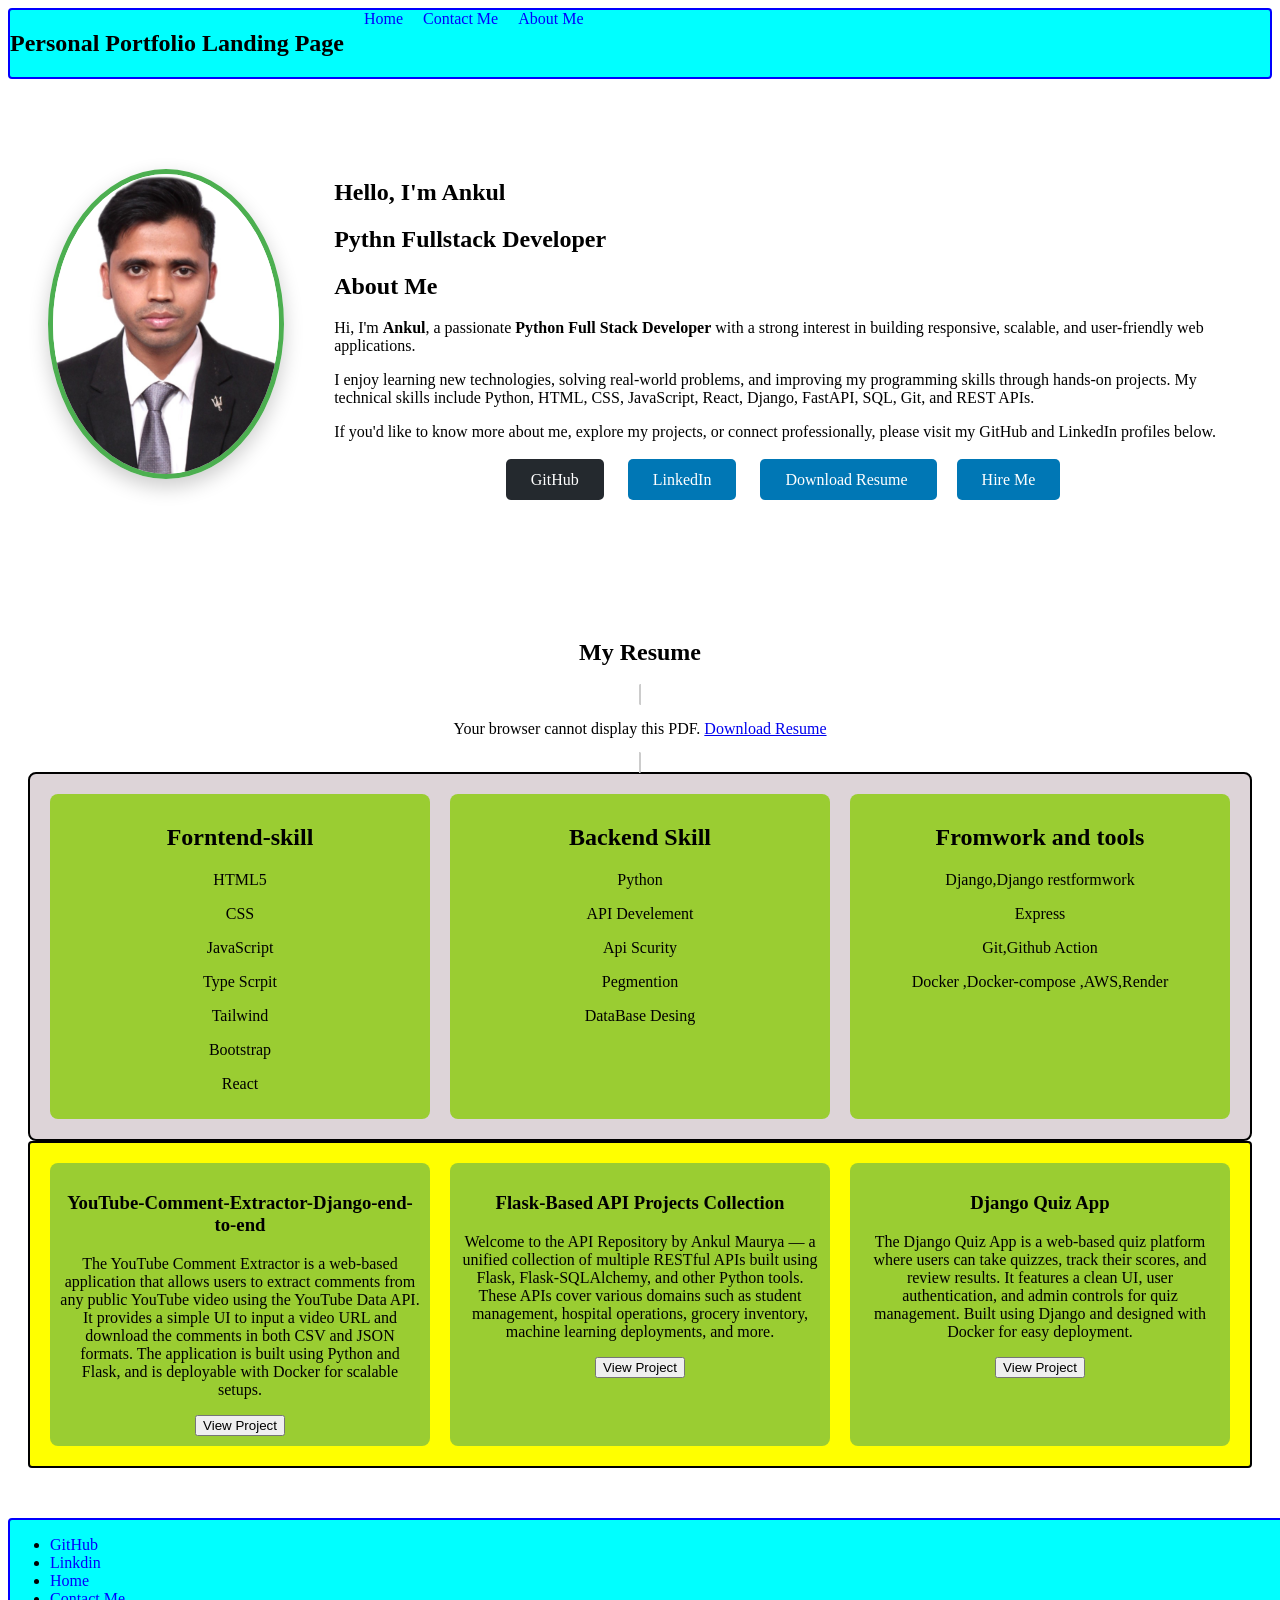
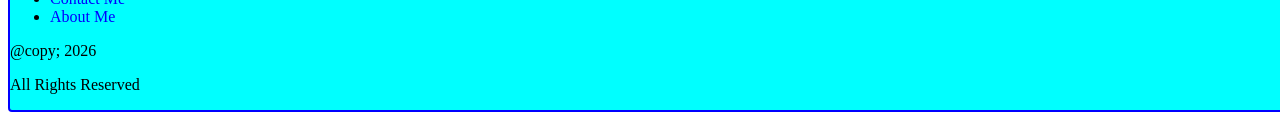
<file: index.html>
<!DOCTYPE html>
<html lang="en">
<head>
    <meta charset="UTF-8">
    <meta name="viewport" content="width=device-width, initial-scale=1.0">
    <title>Presonal Portolio Landing Page</title>
    <link rel="stylesheet" href="style.css">
    <link rel="stylesheet" href="index.css">
</head>
<body>
    <nav class="Nagivation-Bar">
    <center><h1>Personal Portfolio Landing Page</h1></center>
        
    <a href="index.html">Home</a> 
    <a href="contact.html">Contact Me</a>
    <a href="about.html">About Me</a>
</nav>

<main>
<!-- Hero Section -->
   <section class="hero">
    <img src="images/Ankul_pic.jpeg" alt="Profile Image" class="profile-img">
    <div>
        <h1>Hello, I'm Ankul</h1>
        <h2>Pythn Fullstack Developer</h2>

        <h2>About Me</h2>

        <p>
            Hi, I'm <strong>Ankul</strong>, a passionate <strong>Python Full Stack Developer</strong> with a strong interest in building responsive, scalable, and user-friendly web applications.
        </p>

        <p>
            I enjoy learning new technologies, solving real-world problems, and improving my programming skills through hands-on projects. My technical skills include Python, HTML, CSS, JavaScript, React, Django, FastAPI, SQL, Git, and REST APIs.
        </p>

        <p>
            If you'd like to know more about me, explore my projects, or connect professionally, please visit my GitHub and LinkedIn profiles below.
        </p>

        <div class="social-links">
            <a href="https://github.com/ankulmaurya88" target="_blank">GitHub</a>

            <a href="https://www.linkedin.com/in/ankul-maurya/" target="_blank">LinkedIn</a>
        

         <a href="Full Stack Developer.pdf" download class="btn">
            Download Resume
        </a>

        <a href="contact.html" class="btn">
            Hire Me
        </a>
        </div>
    </div>

</section>



<!-- About -->
  <div class<section class="resume">
    <h2>My Resume</h2>

    <object data="Full Stack Developer.pdf"
            type="application/pdf"
            class="resume-pdf">
        <p>
            Your browser cannot display this PDF.
            <a href="Full Stack Developer.pdf" download>
                Download Resume
            </a>
        </p>
    </object>
<!-- </section>="about-section">
    <h2> About Me</h2>
<p>

Hello! I'm Maurya, a passionate and dedicated aspiring Full Stack Developer with a strong interest in building modern, responsive, and user-friendly web applications. I enjoy learning new technologies and improving my problem-solving skills through hands-on projects and coding challenges. My current focus is on HTML, CSS, JavaScript, React, Python, and backend development using frameworks like FastAPI and Django. I believe that consistent practice and real-world projects are the best ways to become a skilled software engineer. Besides coding, I continuously work on improving my communication skills and understanding of software development best practices. My goal is to grow as a professional developer, contribute to impactful projects, and build innovative solutions that make people's lives easier. I am always eager to learn, adapt, and take on new challenges in the ever-evolving world of technology.

</p>
  </div> -->

<!-- Skills -->
<div class="skill-section-container">

    <div class='forntend-skill-container'>
        <h2>Forntend-skill</h2>
        <p>HTML5</p>
        <p>CSS</p>
        <p>JavaScript</p>
        <P>Type Scrpit</P>
        <P>Tailwind</P>
        <p>Bootstrap</p>
        <p>React</p>

    </div>

    <div class='backend-skill-container'>
        <h2>Backend Skill</h2>
        <p>Python</p>
        <p>API Develement</p>
        <p>Api Scurity</p>
        <P>Pegmention<p>
        <p>DataBase Desing</p>
        
        </div>

    

    <div class='Some-other-skill-container'>
        <h2>Fromwork and tools </h2>
        <p>Django,Django restformwork<p>
        <p>Express</p>
        <p>Git,Github Action</p>
        <p>Docker ,Docker-compose ,AWS,Render </p>
    </div>

</div>

<!-- Projects -->

<div class='Projects-cantainer'>
    <div class="project-1">
    <h3> YouTube-Comment-Extractor-Django-end-to-end</h3>
    <p>
        The YouTube Comment Extractor is a web-based application 
        that allows users to extract comments from any public YouTube 
        video using the YouTube Data API. It provides a simple UI to input a 
        video URL and download the comments in both CSV and JSON formats. 
        The application is built using Python and Flask, and is deployable 
        with Docker for scalable setups.
    </p>
    <button class ='btn'> View Project </button>
</div>
<div class="project-2">
    <h3> Flask-Based API Projects Collection</h3>
    <p>
        Welcome to the API Repository by Ankul Maurya — a unified collection of multiple RESTful APIs built using Flask, Flask-SQLAlchemy, and other Python tools. These APIs cover various domains such as student management, hospital operations, grocery inventory, machine learning deployments, and more.


    </p>
    <button class ='btn'> View Project </button>

</div>


<div class="project-3">
    <h3> Django Quiz App</h3>
    <p>
        The Django Quiz App is a web-based quiz 
        platform where users can take quizzes, 
        track their scores, and review results. 
        It features a clean UI, user authentication,
         and admin controls for quiz management. 
         Built using Django and designed with Docker for easy deployment.
    </p>
    <button class ='btn'> View Project </button>
</div>


</div>


</main>





<footer class="cantainer_footer">
   
<ul>
    <li><a href="https://github.com/ankulmaurya88">GitHub</a> </li>
    <li><a href="https://www.linkedin.com/in/ankul-maurya/">Linkdin</a></li>
    <li><a href="index.html">Home</a> </li>
   <li> <a href="contact.html">Contact Me</a></li>
   <li> <a href="about.html">About Me</a></li>

</ul> 



    <p>@copy; 2026</p>
    <P>All  Rights Reserved</P>
</div>


</footer>
</body>
</html>
</file>
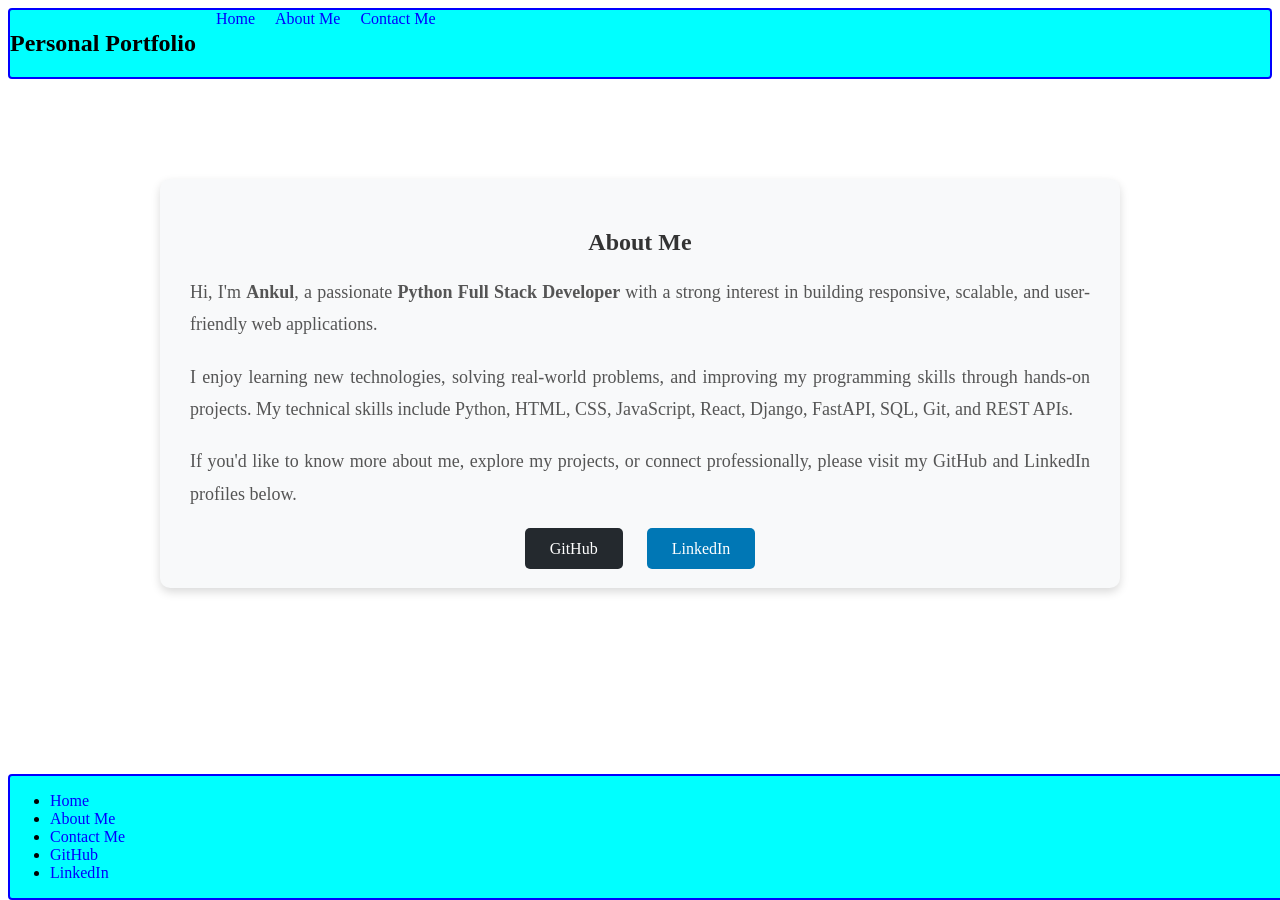
<file: about.html>
<!DOCTYPE html>
<html lang="en">
<head>
    <meta charset="UTF-8">
    <meta name="viewport" content="width=device-width, initial-scale=1.0">
    <title>About Me</title>

    <link rel="stylesheet" href="style.css">
    <link rel="stylesheet" href="about.css">
</head>

<body>

    <nav class="Nagivation-Bar">
        <h1>Personal Portfolio</h1>

        <a href="index.html">Home</a>
        <a href="about.html">About Me</a>
        <a href="contact.html">Contact Me</a>
    </nav>

    <main class="about-container">

        <h2>About Me</h2>

        <p>
            Hi, I'm <strong>Ankul</strong>, a passionate <strong>Python Full Stack Developer</strong> with a strong interest in building responsive, scalable, and user-friendly web applications.
        </p>

        <p>
            I enjoy learning new technologies, solving real-world problems, and improving my programming skills through hands-on projects. My technical skills include Python, HTML, CSS, JavaScript, React, Django, FastAPI, SQL, Git, and REST APIs.
        </p>

        <p>
            If you'd like to know more about me, explore my projects, or connect professionally, please visit my GitHub and LinkedIn profiles below.
        </p>

        <div class="social-links">
            <a href="https://github.com/ankulmaurya88" target="_blank">GitHub</a>

            <a href="https://www.linkedin.com/in/ankul-maurya/" target="_blank">LinkedIn</a>
        </div>

    </main>

    <footer class="cantainer_footer">

        <ul>
            <li><a href="index.html">Home</a></li>
            <li><a href="about.html">About Me</a></li>
            <li><a href="contact.html">Contact Me</a></li>
            <li><a href="https://github.com/ankulmaurya88" target="_blank">GitHub</a></li>
            <li><a href="https://www.linkedin.com/in/ankul-maurya/" target="_blank">LinkedIn</a></li>
        </ul>

    </footer>

</body>
</html>
</file>
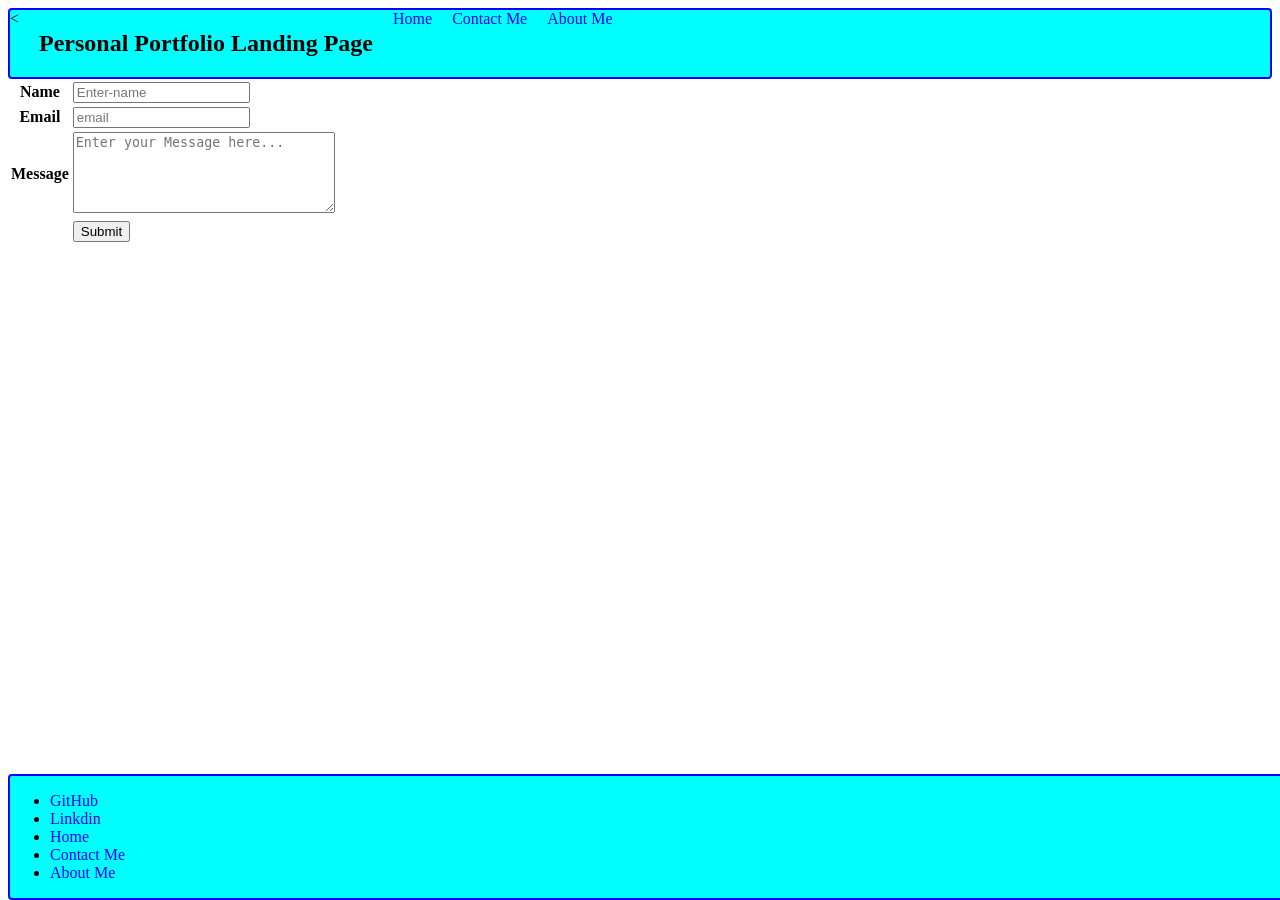
<file: contact.html>
<!DOCTYPE html>
<html lang="en">
<head>
    <meta charset="UTF-8">
    <meta name="viewport" content="width=device-width, initial-scale=1.0">
    <title>Document</title>
    
    <link rel="stylesheet" href="style.css">
    <link rel="stylesheet" href="contact.css">
</head>
<body>
    <nav class="Nagivation-Bar">
        <<center><h1>Personal Portfolio Landing Page</h1></center>
        <a href="index.html">Home</a> <!-- Added a link back home -->
        <a href="contact.html">Contact Me</a>
        <a href="about.html">About Me</a>
    </nav>
    <form >
    <table>
        <tr>
            <th>
                Name 
            </th>
            <td>
                <input type="text" placeholder="Enter-name" max="20" required>
            </td>
        </tr>

        <tr>
            <th>
                Email 
            </th>
            <td>
                <input type="email" placeholder="email"  required>
            </td>
        </tr>
        <tr>
        <th>Message</th>
        <td>
          <textarea
            name="query"
            id="query"
            rows="5"
            cols="30"
            placeholder="Enter your Message here..."
          ></textarea>
        </td>
      </tr>
        <tr>
            <td></td> 
            <td><input type="submit" value="Submit"></td>
        </tr>
    </table>
    </form>
<footer class="cantainer_footer">
<ul>
    <li><a href="https://github.com/ankulmaurya88">GitHub</a> </li>
    <li><a href="https://www.linkedin.com/in/ankul-maurya/">Linkdin</a></li>
    <li><a href="index.html">Home</a> </li>
   <li> <a href="contact.html">Contact Me</a></li>
   <li> <a href="about.html">About Me</a></li>

</ul>
    
</footer>
</body>
</html>
</file>
<file: style.css>
.Nagivation-Bar{
    display: flex;
    background-color: aqua;
    border-radius: 4px;
    border: 2px solid blue;

    
    align-items: start;
    gap: 20px;

    

    
}

.Nagivation-Bar a{
    color: blue;
    text-decoration: none;
    transition: 0.3s;
}


.Nagivation-Bar a:hover{
    color: orange;
    text-decoration: underline;
}


.cantainer_footer{
    position: relative;
    bottom:0;
    background-color: aqua;
    width: 100%;
    border-radius: 4px;
    border: 2px solid blue;
    padding-right: 10px;
}

.cantainer_footer a{
    color:blue;
    text-decoration: none;
    transition: 0.3s;
}

.cantainer_footer a:hover {
    color: red;
    text-decoration: underline;
}

.Footer-text-stack{
    display : flex ;
    align-items: center;
    flex-direction: column;
}

.Footer-text-stack{
    margin: 2px 0;                  
    color: #555;
}
</file>
<file: index.css>
.skill-section-container{
    display: flex;
    flex-direction: row;
    background-color: rgb(221, 212, 216);
    padding: 20px ;
    gap: 20px;
    justify-content: space-around;
    border-radius: 8px;
    border: 2px solid black;

}

.skill-section-container > div {
    flex: 1; 
    width: 100px;
    border-radius: 8px;
    
    background-color: yellowgreen;
    padding: 10px;
    border-radius: 8px;
    box-sizing: border-box;
    
}


.Projects-cantainer{
    
    display : flex ;
    flex-direction: row;
    background-color: yellow;
    padding: 20px ;
    gap: 20px;

    border-radius: 4px;
    border: 2px solid black;
    justify-content: space-around;



}

.Projects-cantainer > div {
flex: 1; 
      width: 100px;
      height: 10;
    border-radius: 8px;
    
    background-color: yellowgreen;
    padding: 10px;
    border-radius: 8px;
    box-sizing: border-box;
          
   
}

.Projects-cantainer{
    transition: 0.3s;
}

.Projects-cantainer div:hover{
    /* color: blue; */
    background-color: blue;

}


.hero {
    display: flex;
    justify-content: center;
    align-items: center;
    gap: 50px;
    padding: 80px 40px;
}

.profile-img {
    width: 300px;
    height: 300px;
    border-radius: 50%;
    object-fit: cover;
    border: 5px solid #4CAF50;
    box-shadow: 0 8px 20px rgba(0, 0, 0, 0.2);
    transition: transform 0.3s ease;
}

.profile-img:hover {
    transform: scale(1.05);
}


.hero-content {
    max-width: 500px;
}

.resume {
    padding: 50px 20px;
    text-align: center;
}

.resume-pdf {
    width: 90%;
    max-width: 900px;
    height: 700px;
    border: 2px solid #ccc;
    border-radius: 10px;
}

.social-links {
    text-align: center;
    margin-top: 30px;
}

.social-links a {
    text-decoration: none;
    background-color: #0077b5;
    color: white;
    padding: 12px 25px;
    margin: 10px;
    border-radius: 5px;
    transition: 0.3s;
}

.social-links a:first-child {
    background-color: #24292e;
}

.social-links a:hover {
    transform: translateY(-3px);
    transition:0.3s;
}
</file>
<file: about.css>
.cantainer_footer{
position: fixed;
bottom: 0;
}

.about-container {
    width: 80%;
    max-width: 900px;
    margin: 100px auto;
    padding: 30px;
    background-color: #f8f9fa;
    border-radius: 10px;
    box-shadow: 0 4px 10px rgba(0,0,0,0.15);
}

.about-container h2 {
    text-align: center;
    margin-bottom: 20px;
    color: #333;
}

.about-container p {
    font-size: 18px;
    line-height: 1.8;
    color: #555;
    margin-bottom: 20px;
    text-align: justify;
}

.social-links {
    text-align: center;
    margin-top: 30px;
}

.social-links a {
    text-decoration: none;
    background-color: #0077b5;
    color: white;
    padding: 12px 25px;
    margin: 10px;
    border-radius: 5px;
    transition: 0.3s;
}

.social-links a:first-child {
    background-color: #24292e;
}

.social-links a:hover {
    opacity: 0.8;
}
</file>
<file: contact.css>
.cantainer_footer{
position: fixed;
bottom: 0;
}
</file>
